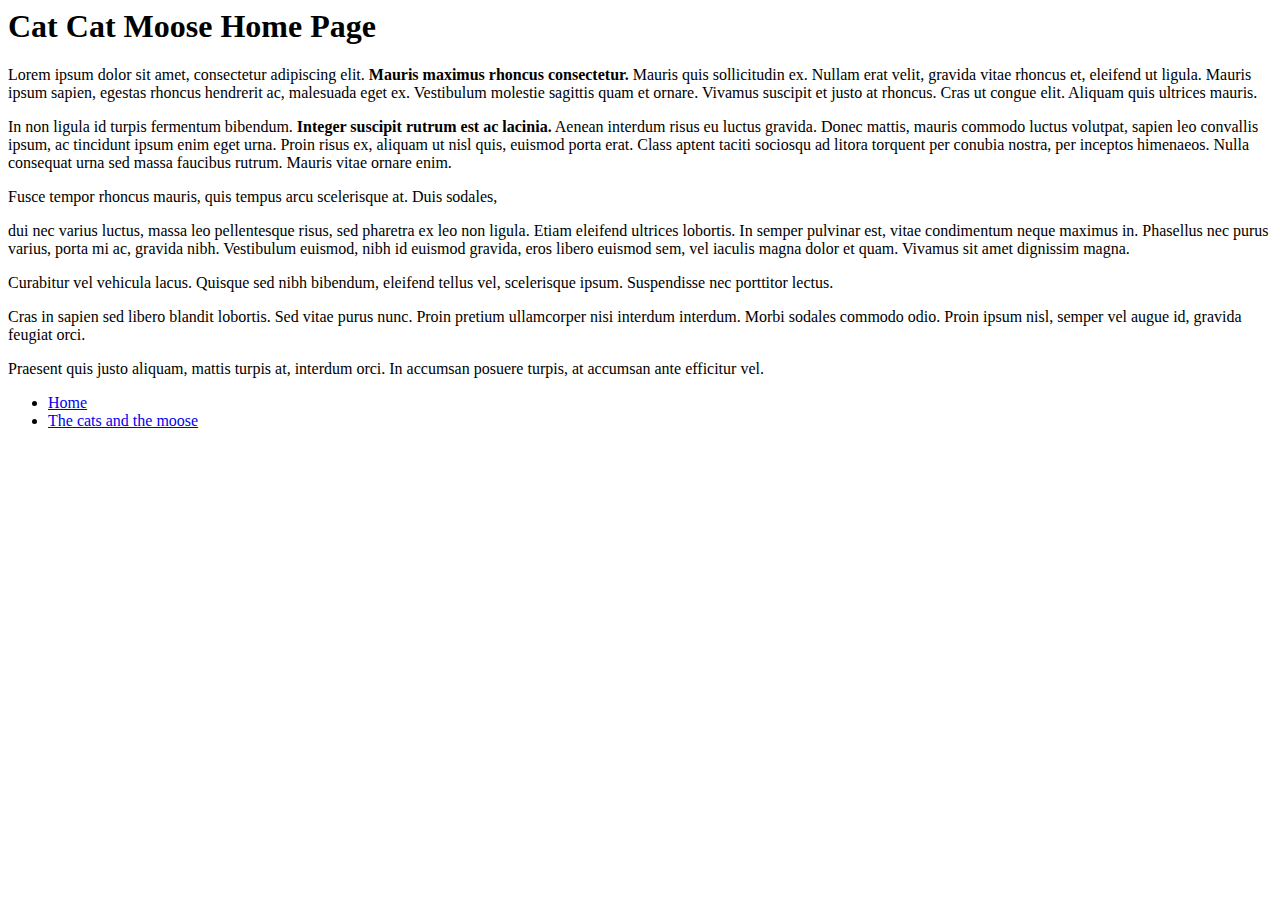
<file: CatCatMoose/index.html>
<html>
<head>
		<title>Cat Cat Moose: Home Page</title>
</head>

<body>
		<h1>Cat Cat Moose Home Page</h1>
		<p>Lorem ipsum dolor sit amet, consectetur adipiscing elit. <b>Mauris maximus rhoncus consectetur. </b>Mauris quis sollicitudin ex.
			Nullam erat velit, gravida vitae rhoncus et, eleifend ut ligula. Mauris ipsum sapien, egestas rhoncus hendrerit ac, malesuada eget
			ex. Vestibulum molestie sagittis quam et ornare. Vivamus suscipit et justo at rhoncus. Cras ut congue elit. Aliquam quis ultrices
			mauris.</p>
		<p>In non ligula id turpis fermentum bibendum. <b>Integer suscipit rutrum est ac lacinia.</b> Aenean interdum risus eu luctus gravida. Donec
			mattis, mauris commodo luctus volutpat, sapien leo convallis ipsum, ac tincidunt ipsum enim eget urna. Proin risus ex, aliquam ut
			nisl quis, euismod porta erat. Class aptent taciti sociosqu ad litora torquent per conubia nostra, per inceptos himenaeos. Nulla
			consequat urna sed massa faucibus rutrum. Mauris vitae ornare enim.</p>
		<p>Fusce tempor rhoncus mauris, quis tempus arcu scelerisque at. Duis sodales, <p>dui nec varius luctus, massa leo pellentesque risus,
			sed pharetra ex leo non ligula. Etiam eleifend ultrices lobortis. In semper pulvinar est, vitae condimentum neque maximus in.
			Phasellus nec purus varius, porta mi ac, gravida nibh. Vestibulum euismod, nibh id euismod gravida, eros libero euismod sem, vel
			iaculis magna dolor et quam. Vivamus sit amet dignissim magna.</p>
		<p>Curabitur vel vehicula lacus. Quisque sed nibh bibendum, eleifend tellus vel, scelerisque ipsum. Suspendisse nec porttitor lectus.
		<p>Cras in sapien sed libero blandit lobortis. Sed vitae purus nunc. Proin pretium ullamcorper nisi interdum interdum. Morbi sodales
			commodo odio. Proin ipsum nisl, semper vel augue id, gravida feugiat orci. </p>Praesent quis justo aliquam, mattis turpis at, interdum
			orci. In accumsan posuere turpis, at accumsan ante efficitur vel.</p>

		<div id="nav">
			<ul>
				<li><a href="index.html">Home</a></li>
				<li><a href="catCatMoose.html">The cats and the moose</a></li>
			</ul>
		</div>

</body>
</html>
</file>
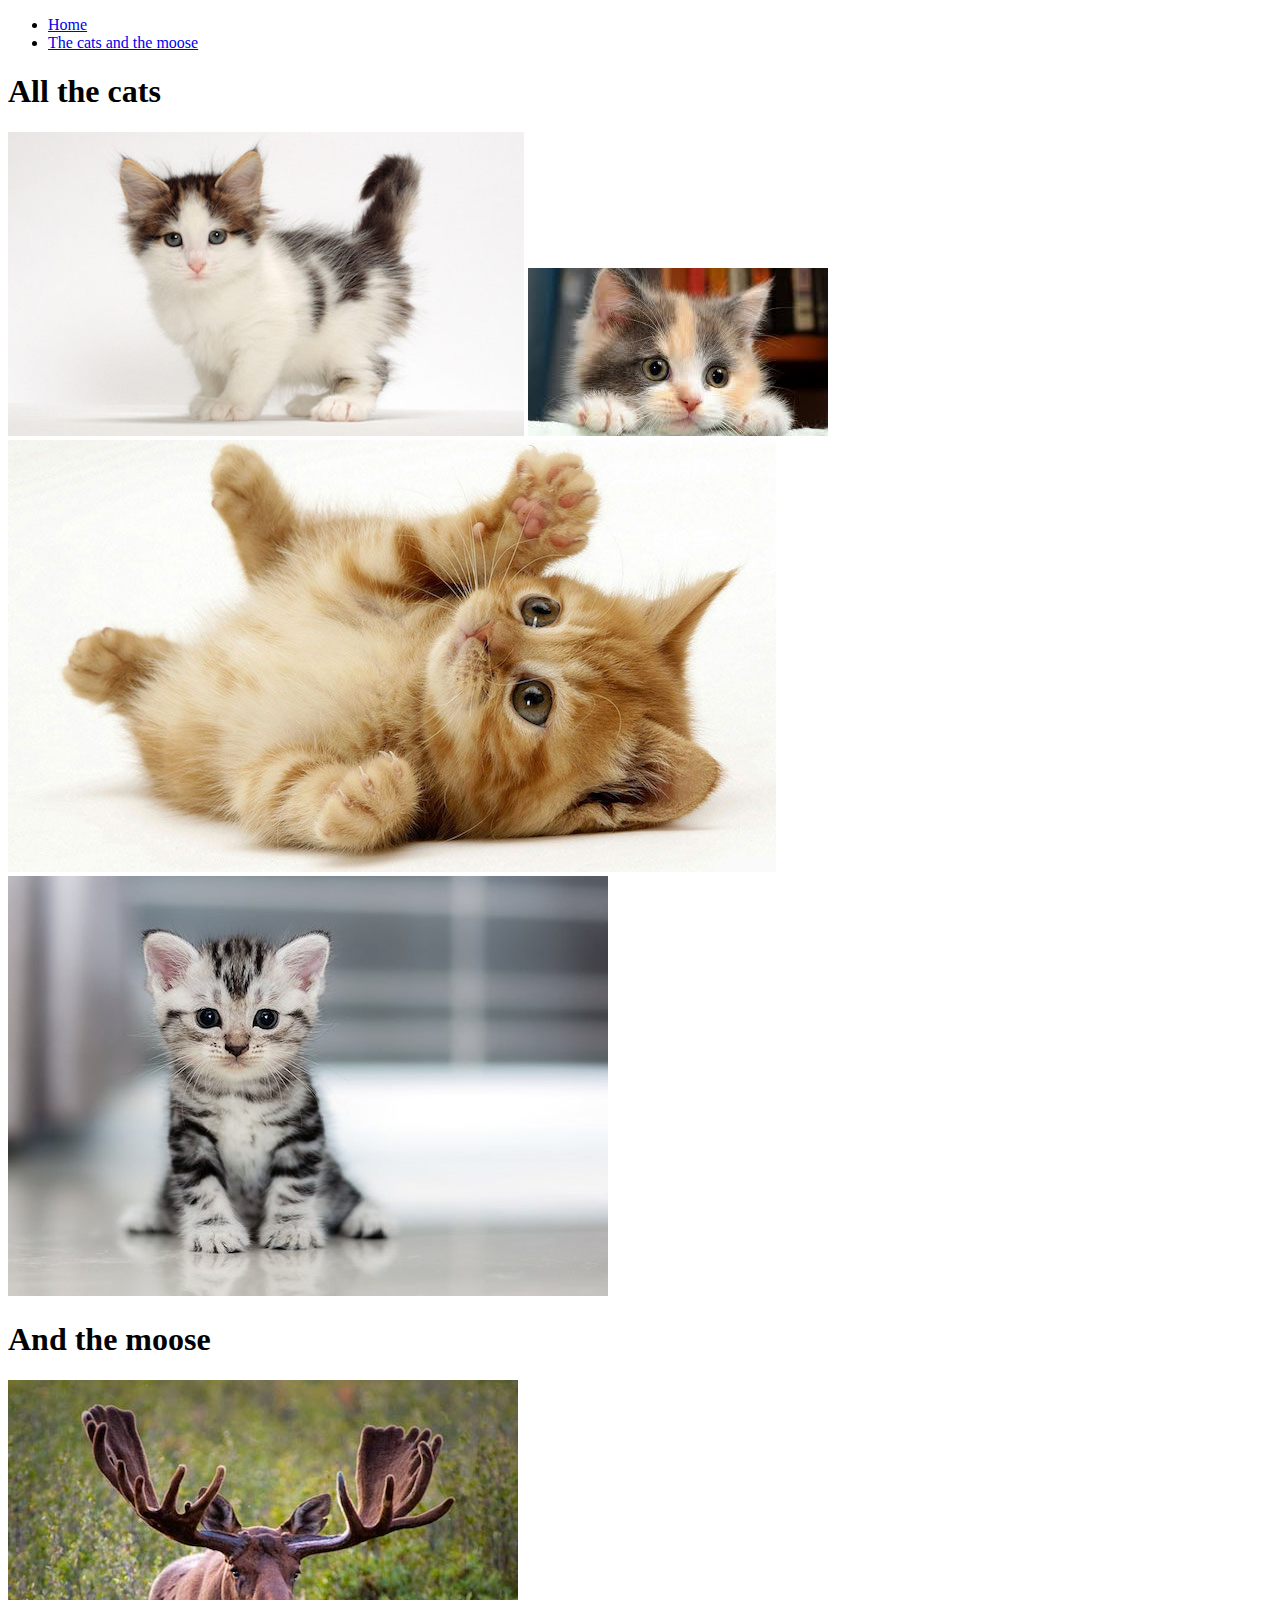
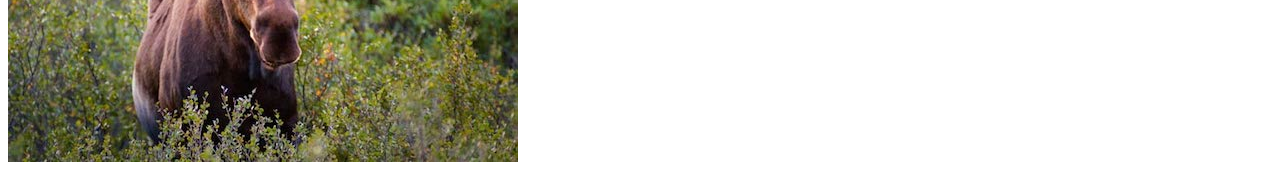
<file: CatCatMoose/catCatMoose.html>
<!doctype html>
<html>
<body>
    <div id="nav">
      <ul>
        <li><a href="index.html">Home</a></li>
        <li><a href="catCatMoose.html">The cats and the moose</a></li>
      </ul>
    </div>
    <main>
        <section class="container">
            <h1>All the cats</h1>
    	    <img id="cat1" src="resources/cat1.jpg" width="516px" height="304px">
    	    <img id="cat2" src="resources/cat2.jpg" width="300px" height="168px">
    	    <img id="cat3" src="resources/cat3.jpg" width="768px" height="432px">
    	    <img id="cat4" src="resources/cat4.jpg" width="600px" height="420px">

            <h1>And the moose</h1>
            <img id="moose" src="resources/moose.jpg" width="510px" height="382px">
        </section>
    </main>
</body>
</html>
</file>
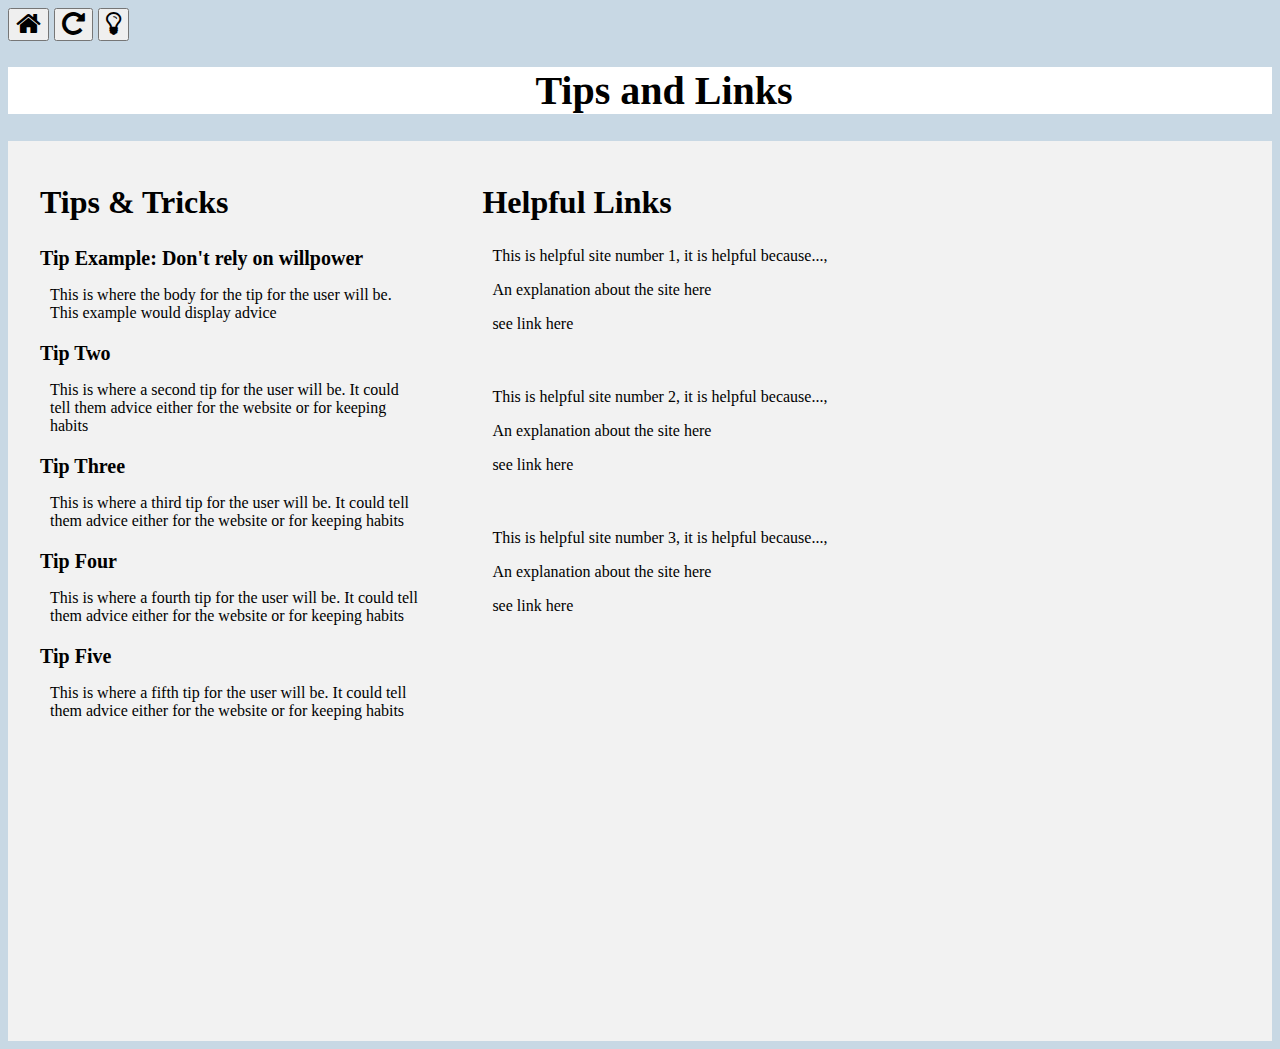
<file: Habit/tips.html>
<html>
<head>
		<meta charset="utf-8">
		<meta name="viewport" content="width=device.width, initial-scale=1">
		<link href="styles/tips.css" type="text/css" rel="stylesheet">
		<link rel="stylesheet" href="https://cdnjs.cloudflare.com/ajax/libs/font-awesome/4.7.0/css/font-awesome.min.css">
		<script src="scripts/script.js"></script>
		<title>Tips and Links</title>
		
		
</head>


<body>

	<button onclick="LinkToHome()" type="button" class="addMore" title="Home"> <i class="fa fa-home fa-2x"></i> </button>
		<button onclick="LinkToHabits()" type="button" class="addMore" title="Your Habits"> <i class=" fa fa-repeat fa-2x"> </i> </button> 
		<button onclick="LinkToTips()" type="button" class="addMore" title="Tips and Links"> <i class="fa fa-lightbulb-o fa-2x"></i> </button> 

	<header>
		
		
		<h1> Tips and Links</h1>
		
	</header>
	
	<div class="grid-container">
		<nav>
			<h2> Tips & Tricks</h2>
			<li> Tip Example: Don't rely on willpower 
			<p> This is where the body for the tip for the user will be. This example would display advice</p>
		</li>
			<li> Tip Two 
				<p>This is where a second tip for the user will be. It could tell them advice either for the website or for keeping habits</p>
			</li>
			<li> Tip Three 
				<p>This is where a third tip for the user will be. It could tell them advice either for the website or for keeping habits</p>
			</li>
			<li> Tip Four 
				<p>This is where a fourth tip for the user will be. It could tell them advice either for the website or for keeping habits</p>
			</li>
			<li> Tip Five 
				<p>This is where a fifth tip for the user will be. It could tell them advice either for the website or for keeping habits</p>
			</li>
		</nav>
	

	
	<main>
		<h2> Helpful Links</h2>

		<li>
			<p> This is helpful site number 1, it is helpful because..., </p>
			<p> An explanation about the site here</p>	
			<p>see link here</p>
		</li>
		<br>
		<li>
			<p> This is helpful site number 2, it is helpful because..., </p>
			<p> An explanation about the site here</p>	
			<p>see link here</p>
		</li>
		<br>
		<li>
			<p> This is helpful site number 3, it is helpful because..., </p>
			<p> An explanation about the site here</p>	
			<p>see link here</p>
		</li>
	</main>	


	</div>
</body>
</html>



		

		<!--<div id="nav">
			<ul>
				<li><a href="index.html">Home</a></li>
        		<li><a href="habit.html">My Habits</a></li>
        		<li><a href="insights.html"> Insights</a></li>
			</ul>
		</div>
	-->
		
		<!--<div class="container">
			<div class="square" id="sq1"><span>Trophies</span></div>
			<div class="square" id="sq2"><span>Quick Links</span>
			<li><a href="habit.html"> My Habits</a> </li></div>
			<div class="square" id="sq3"><span>Habits</span></div>
		</div>
	-->
</file>
<file: Habit/styles/tips.css>
body{
    font-size: 20;
    background-color: #c8d8e4;
}

.grid-container{
    display: grid;
    height: 100vh;
    grid-template-columns: minmax(100px, 35%) 1fr;
    grid-template-rows: 100px 1fr 50px;
}

h1{
    font-size: 2em;
    color: black;
    margin-left: 40px;
    text-align: center;
    
}

h2{
    font-size: 1.6em;
    color: black;
    text-align: left;

}



header{
    grid-column: 2/6;
    padding-left: 0.5rem;
    background-color: #ffffff;
    color: black;
}

main{
    grid-row: 1/4;
    padding: 1rem 2rem;
    background-color: #f2f2f2;
    
}

nav{
    grid-row: 1/4;
    padding: 1rem 2rem;
    background-color: #f2f2f2;
    color: black;
    font-weight: bold;
}
nav ul{
    list-style-type: none;
    padding: 1em;
}
nav li{
    margin-bottom: 1em;
}

li{
    list-style-type: none;
}


p{
    font-size: 0.8em;
    color: black;
    margin-left: 10px;
    text-align: left;
    font-weight: normal;
}


/* 
    Colour Scheme
        #2b6777 - darker blue   
        #c8d8e4 - lighter blue/grey
        #ffffff - pure white
        #f2f2f2 - greywhite
*/
</file>
